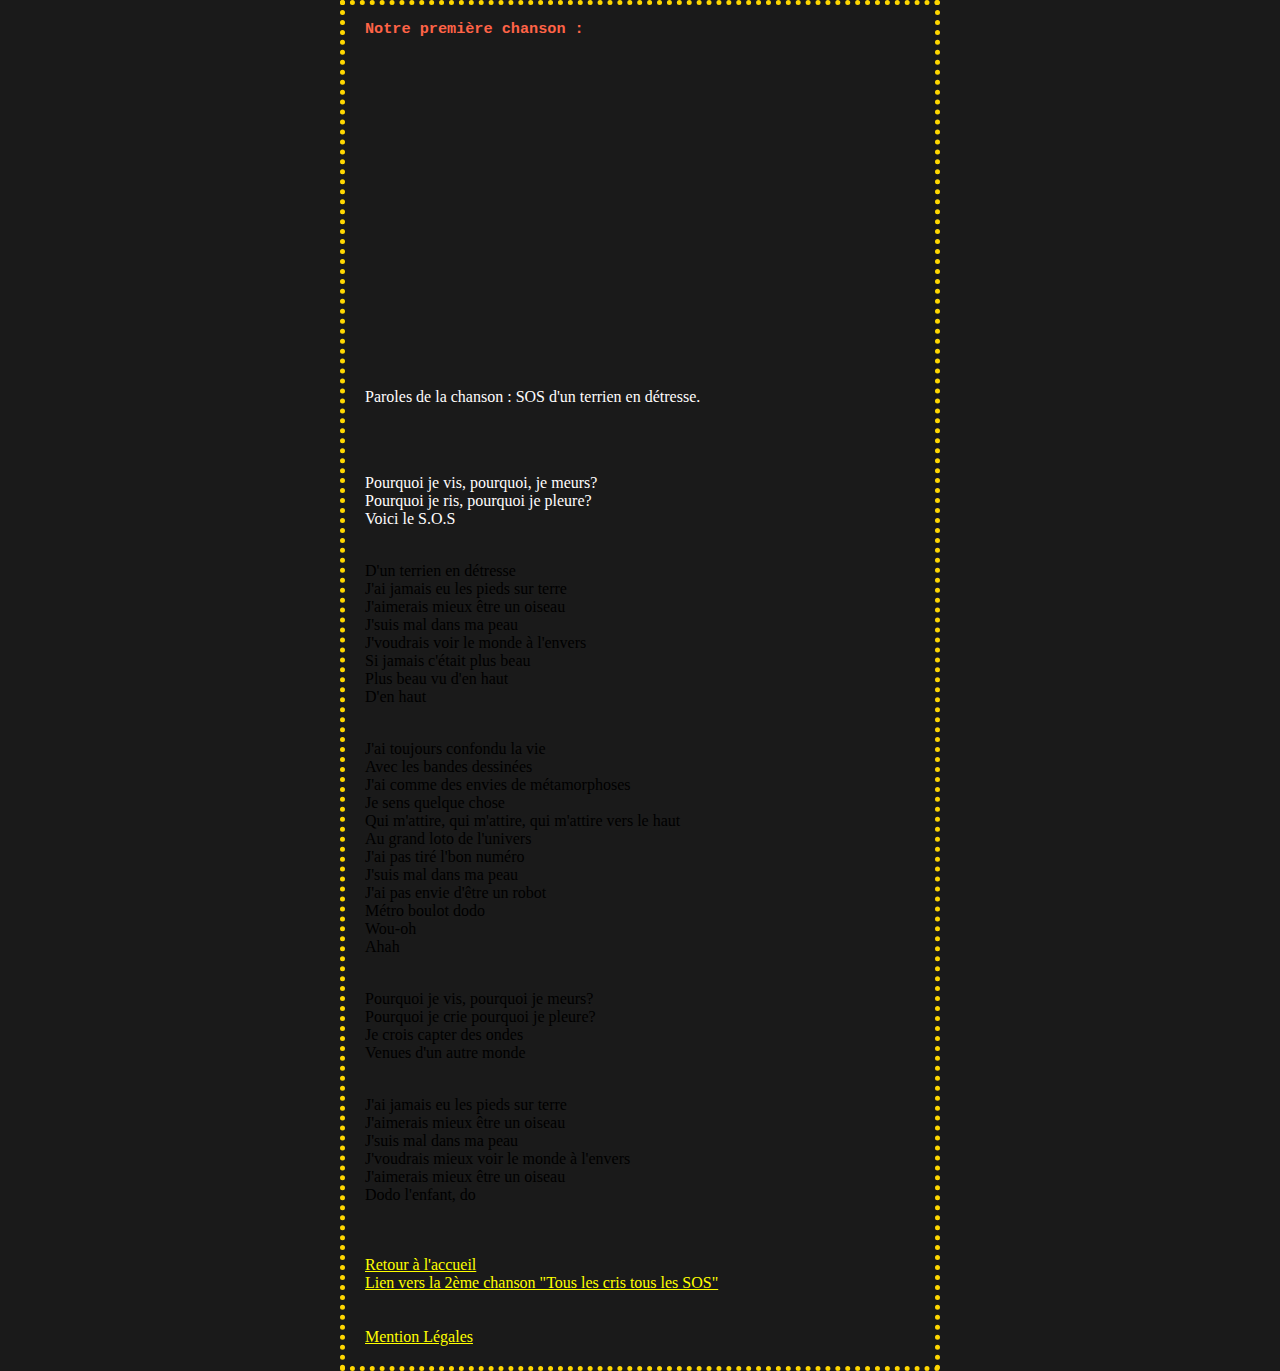
<file: chanson1.html>
<!DOCTYPE html>
<html lang="fr">
<head>
<meta charset="utf-8">
<title>1 ère Chanson</title>
<link href="style.css" rel="stylesheet" type="text/css">
	</head>
  <body>
<h3>Notre première chanson : </h3>
      
<iframe width="560" height="315" src="https://www.youtube.com/embed/JogioTloRB4" title="YouTube video player" frameborder="0" allow="accelerometer; autoplay; clipboard-write; encrypted-media; gyroscope; picture-in-picture" allowfullscreen></iframe>

<p>Paroles de la chanson : SOS d'un terrien en détresse.</p><br><br>
<p class= "refrain"></p>
<p>Pourquoi je vis, pourquoi, je meurs?<br>
 Pourquoi je ris, pourquoi je pleure?<br>
 Voici le S.O.S<br>
 <br>
 <p class= "couplet"></p>
 D'un terrien en détresse<br>
 J'ai jamais eu les pieds sur terre<br>
 J'aimerais mieux être un oiseau<br>
 J'suis mal dans ma peau<br>
 J'voudrais voir le monde à l'envers<br>
 Si jamais c'était plus beau<br>
 Plus beau vu d'en haut<br>
 D'en haut<br>
 <br>
 <p class= "couplet"></p>
 J'ai toujours confondu la vie<br>
 Avec les bandes dessinées<br>
 J'ai comme des envies de métamorphoses<br>
 Je sens quelque chose<br>
 Qui m'attire, qui m'attire, qui m'attire vers le haut<br>
 Au grand loto de l'univers<br>
 J'ai pas tiré l'bon numéro<br>
 J'suis mal dans ma peau<br>
 J'ai pas envie d'être un robot<br>
 Métro boulot dodo<br>
 Wou-oh<br>
 Ahah<br>
 <br>
 <p class= "refrain"></p>
 Pourquoi je vis, pourquoi je meurs?<br>
 Pourquoi je crie pourquoi je pleure?<br>
 Je crois capter des ondes<br>
 Venues d'un autre monde<br>
 <br>
 <p class= "couplet"></p>
 J'ai jamais eu les pieds sur terre<br>
 J'aimerais mieux être un oiseau<br>
 J'suis mal dans ma peau<br>
 J'voudrais mieux voir le monde à l'envers<br>
 J'aimerais mieux être un oiseau<br>
 Dodo l'enfant, do</p><br>
<br>
 <a href="index.html">Retour à l'accueil</a>
 <br>
 <a href="chanson2.html">Lien vers la 2ème chanson "Tous les cris tous les SOS"</a>
 <br>
 <br>
 <br>
 <a href="mention.html">Mention Légales</a>
</body>
</html>
</file>
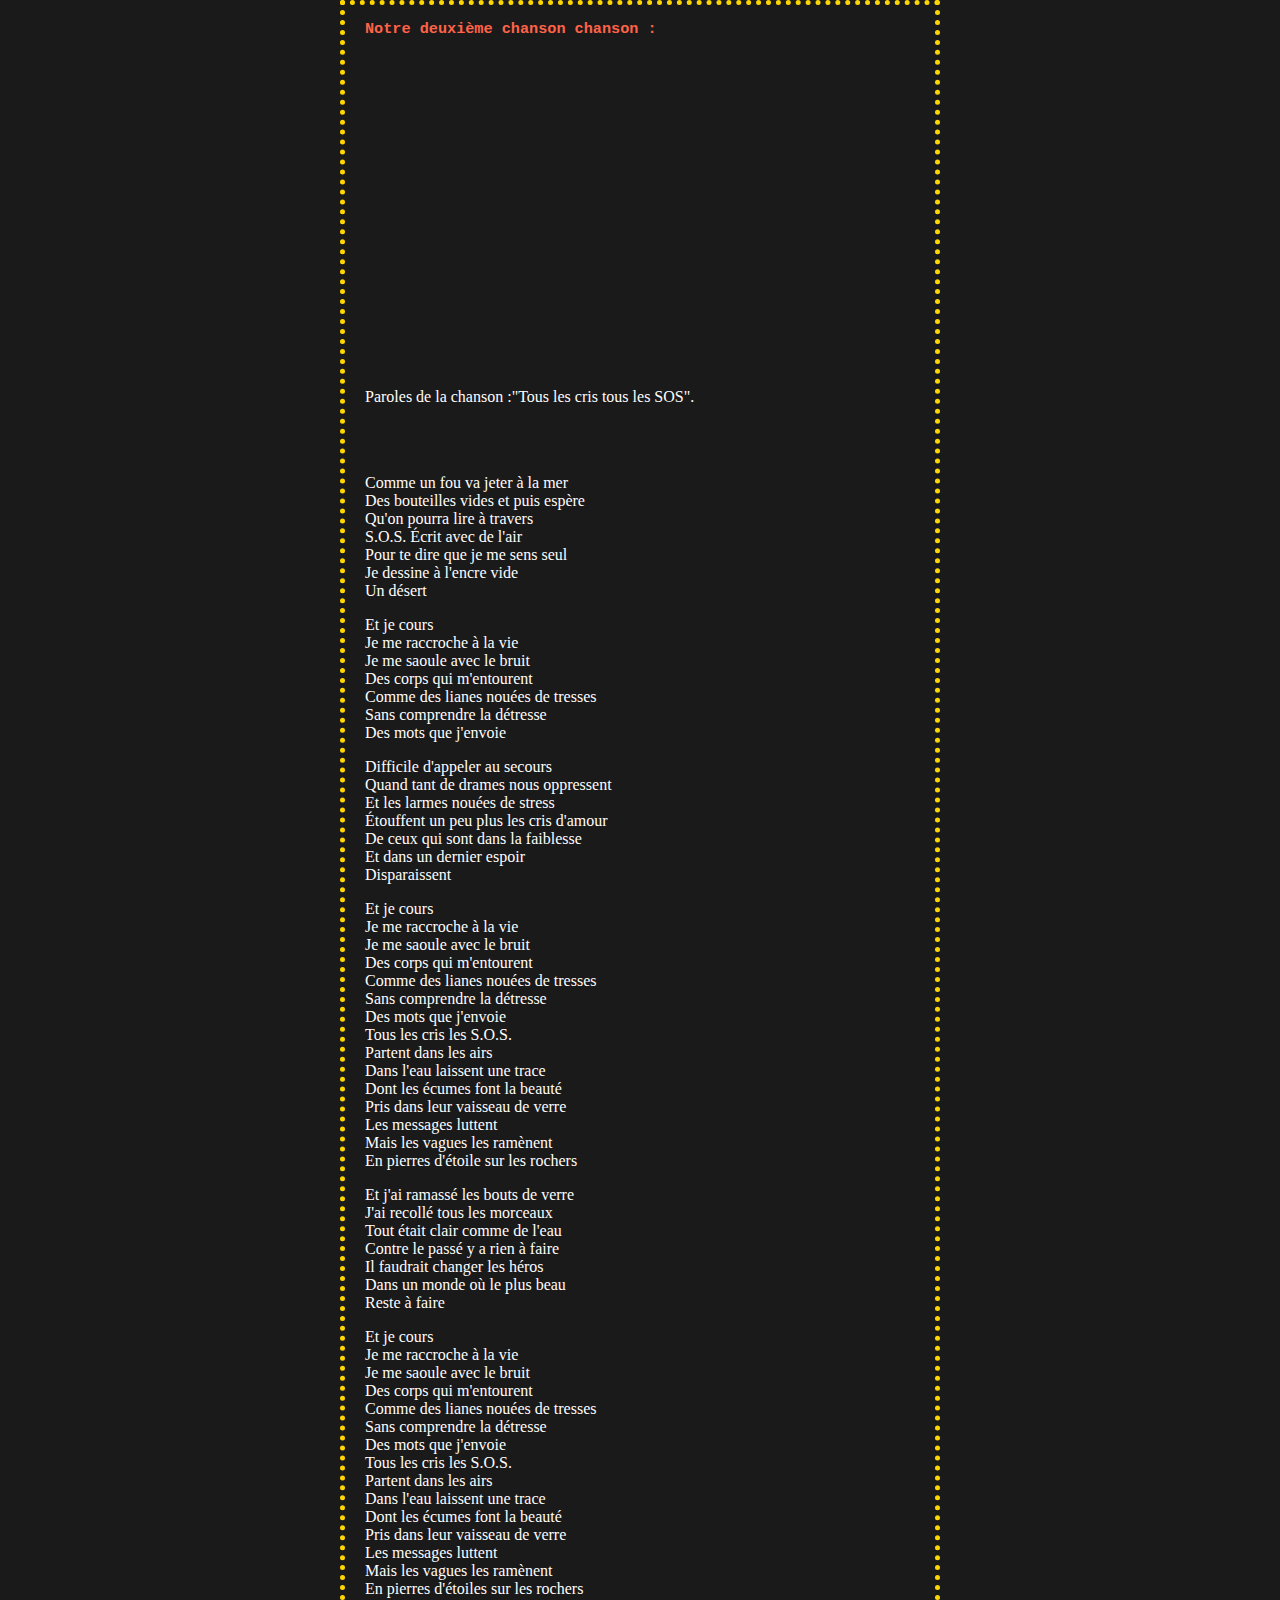
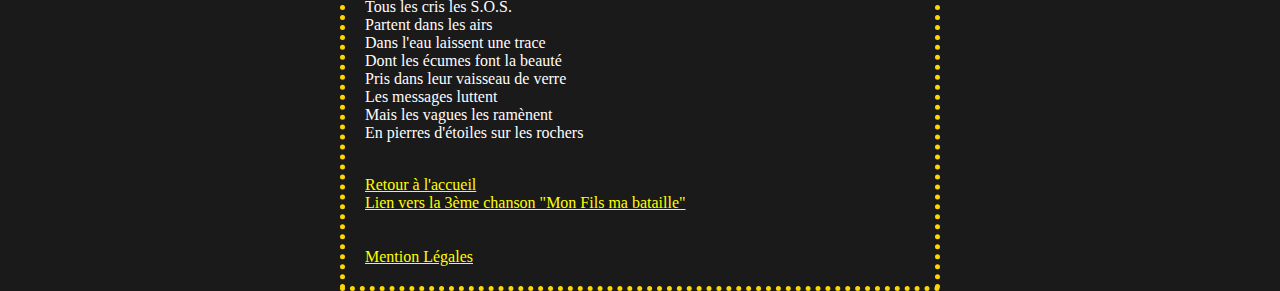
<file: chanson2.html>
<!DOCTYPE html>
<html lang="fr">
<head>
<meta charset="utf-8">
<title>2ème Chanson</title>
<link href="style.css" rel="stylesheet" type="text/css">
	</head>
  <body>
<h3>Notre deuxième chanson chanson : </h3>
      
<iframe width="560" height="315" src="https://www.youtube.com/embed/urWV2OjAmUQ" title="YouTube video player" frameborder="0" allow="accelerometer; autoplay; clipboard-write; encrypted-media; gyroscope; picture-in-picture" allowfullscreen></iframe>
<p>Paroles de la chanson :"Tous les cris tous les SOS".</p><br><br>
<p class= "couplet">
    Comme un fou va jeter à la mer <br>
    Des bouteilles vides et puis espère <br>
    Qu'on pourra lire à travers <br>
    S.O.S. Écrit avec de l'air <br>
    Pour te dire que je me sens seul <br>
    Je dessine à l'encre vide <br>
    Un désert <br>
    </p>
    <p class= "refrain">
    Et je cours <br>
    Je me raccroche à la vie <br>
    Je me saoule avec le bruit <br>
    Des corps qui m'entourent <br>
    Comme des lianes nouées de tresses <br>
    Sans comprendre la détresse <br>
    Des mots que j'envoie <br>
    </p>
    <p class= "couplet">
    Difficile d'appeler au secours <br>
    Quand tant de drames nous oppressent <br>
    Et les larmes nouées de stress <br>
    Étouffent un peu plus les cris d'amour <br>
    De ceux qui sont dans la faiblesse <br>
    Et dans un dernier espoir <br>
    Disparaissent<br>
    </p>
    <p class= "refrain">
    Et je cours <br>
    Je me raccroche à la vie <br>
    Je me saoule avec le bruit <br>
    Des corps qui m'entourent <br>
    Comme des lianes nouées de tresses <br>
    Sans comprendre la détresse <br>
    Des mots que j'envoie<br>
    Tous les cris les S.O.S. <br>
    Partent dans les airs <br>
    Dans l'eau laissent une trace <br>
    Dont les écumes font la beauté <br>
    Pris dans leur vaisseau de verre <br>
    Les messages luttent <br>
    Mais les vagues les ramènent <br>
    En pierres d'étoile sur les rochers<br>
    </p>
    <p class= "couplet">
    Et j'ai ramassé les bouts de verre <br>
    J'ai recollé tous les morceaux <br>
    Tout était clair comme de l'eau <br>
    Contre le passé y a rien à faire <br>
    Il faudrait changer les héros <br>
    Dans un monde où le plus beau <br>
    Reste à faire<br>
    </p>
    <p class= "refrain">
    Et je cours <br>
    Je me raccroche à la vie <br>
    Je me saoule avec le bruit <br>
    Des corps qui m'entourent <br>
    Comme des lianes nouées de tresses <br>
    Sans comprendre la détresse <br> 
    Des mots que j'envoie <br>
    Tous les cris les S.O.S. <br>
    Partent dans les airs <br>
    Dans l'eau laissent une trace <br>
    Dont les écumes font la beauté <br>
    Pris dans leur vaisseau de verre <br>
    Les messages luttent <br>
    Mais les vagues les ramènent <br>
    En pierres d'étoiles sur les rochers<br>
    Tous les cris les S.O.S. <br>
    Partent dans les airs <br>
    Dans l'eau laissent une trace <br>
    Dont les écumes font la beauté <br>
    Pris dans leur vaisseau de verre <br>
    Les messages luttent <br>
    Mais les vagues les ramènent <br>
    En pierres d'étoiles sur les rochers<br>
    </p>
    <br>
    <a href="index.html">Retour à l'accueil</a>
    <br>
    <a href="chanson3.html">Lien vers la 3ème chanson "Mon Fils ma bataille"</a>
    <br>
    <br>
    <br>
    <a href="mention.html">Mention Légales</a>
</body>
</html>
</file>
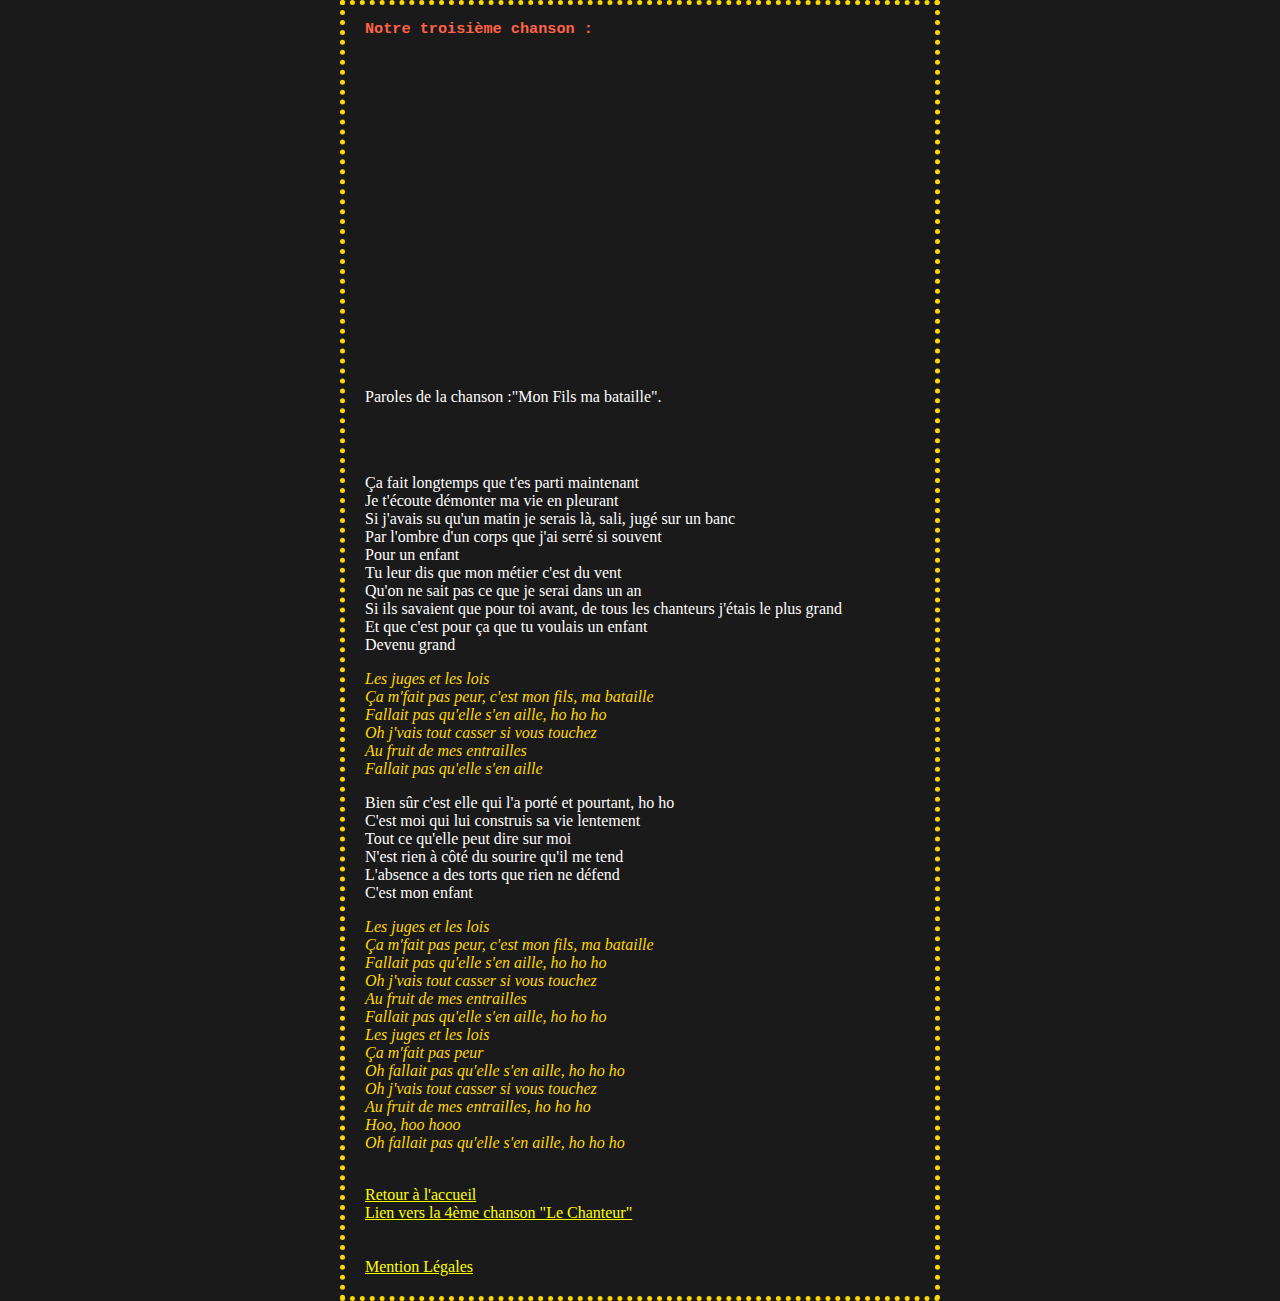
<file: chanson3.html>
<!DOCTYPE html>
<html lang="fr">
<head>
<meta charset="utf-8">
<title>3ème chanson</title>
<link href="style.css" rel="stylesheet" type="text/css">
	</head>
  <body>
<h3>Notre troisième chanson : </h3>
<iframe width="560" height="315" src="https://www.youtube.com/embed/vUOxbQO6IE4" title="YouTube video player" frameborder="0" allow="accelerometer; autoplay; clipboard-write; encrypted-media; gyroscope; picture-in-picture" allowfullscreen></iframe>
<p>Paroles de la chanson :"Mon Fils ma bataille".</p><br><br>
<p class= "couplet">
    Ça fait longtemps que t'es parti maintenant<br>
        Je t'écoute démonter ma vie en pleurant<br>
            Si j'avais su qu'un matin je serais là, sali, jugé sur un banc<br>
                Par l'ombre d'un corps que j'ai serré si souvent<br>
                    Pour un enfant<br>
                        Tu leur dis que mon métier c'est du vent<br>
                            Qu'on ne sait pas ce que je serai dans un an<br>
                                Si ils savaient que pour toi avant, de tous les chanteurs j'étais le plus grand<br>
                                    Et que c'est pour ça que tu voulais un enfant<br>
                                        Devenu grand<br>
                                        </p>
                                        <p class= "refrain">
                                        <em>Les juges et les lois<br>
                                                Ça m'fait pas peur, c'est mon fils, ma bataille<br>
                                                    Fallait pas qu'elle s'en aille, ho ho ho<br>
                                                        Oh j'vais tout casser si vous touchez<br>
                                                            Au fruit de mes entrailles<br>
                                                                Fallait pas qu'elle s'en aille<br></em>
                                                                </p>
                                                                <p class= "couplet">     
                                                                    Bien sûr c'est elle qui l'a porté et pourtant, ho ho<br>
                                                                        C'est moi qui lui construis sa vie lentement<br>
                                                                            Tout ce qu'elle peut dire sur moi<br>
                                                                              N'est rien à côté du sourire qu'il me tend<br>
                                                                                    L'absence a des torts que rien ne défend<br>
                                                                                        C'est mon enfant<br>
                                                                                            </p>
                                                                                            <p class= "refrain">
                                                                                            <em>Les juges et les lois<br>
                                                                                                Ça m'fait pas peur, c'est mon fils, ma bataille<br>
                                                                                                    Fallait pas qu'elle s'en aille, ho ho ho<br>
                                                                                                        Oh j'vais tout casser si vous touchez<br>
                                                                                                            Au fruit de mes entrailles<br>
                                                                                                                Fallait pas qu'elle s'en aille, ho ho ho<br>
                                                                                                                    Les juges et les lois<br>
                                                                                                                        Ça m'fait pas peur<br>
                                                                                                                            Oh fallait pas qu'elle s'en aille, ho ho ho<br>
                                                                                                                                Oh j'vais tout casser si vous touchez<br>
                                                                                                                                    Au fruit de mes entrailles, ho ho ho<br>
                                                                                                                                        Hoo, hoo hooo<br>
                                                                                                                                            Oh fallait pas qu'elle s'en aille, ho ho ho<br></em>
                                                                                        </p>       
<br>
<a href="index.html">Retour à l'accueil</a>
<br>
<a href="chanson4.html">Lien vers la 4ème chanson "Le Chanteur"</a>
<br>
<br>
<br>
<a href="mention.html">Mention Légales</a>

</body>
</html>
</file>
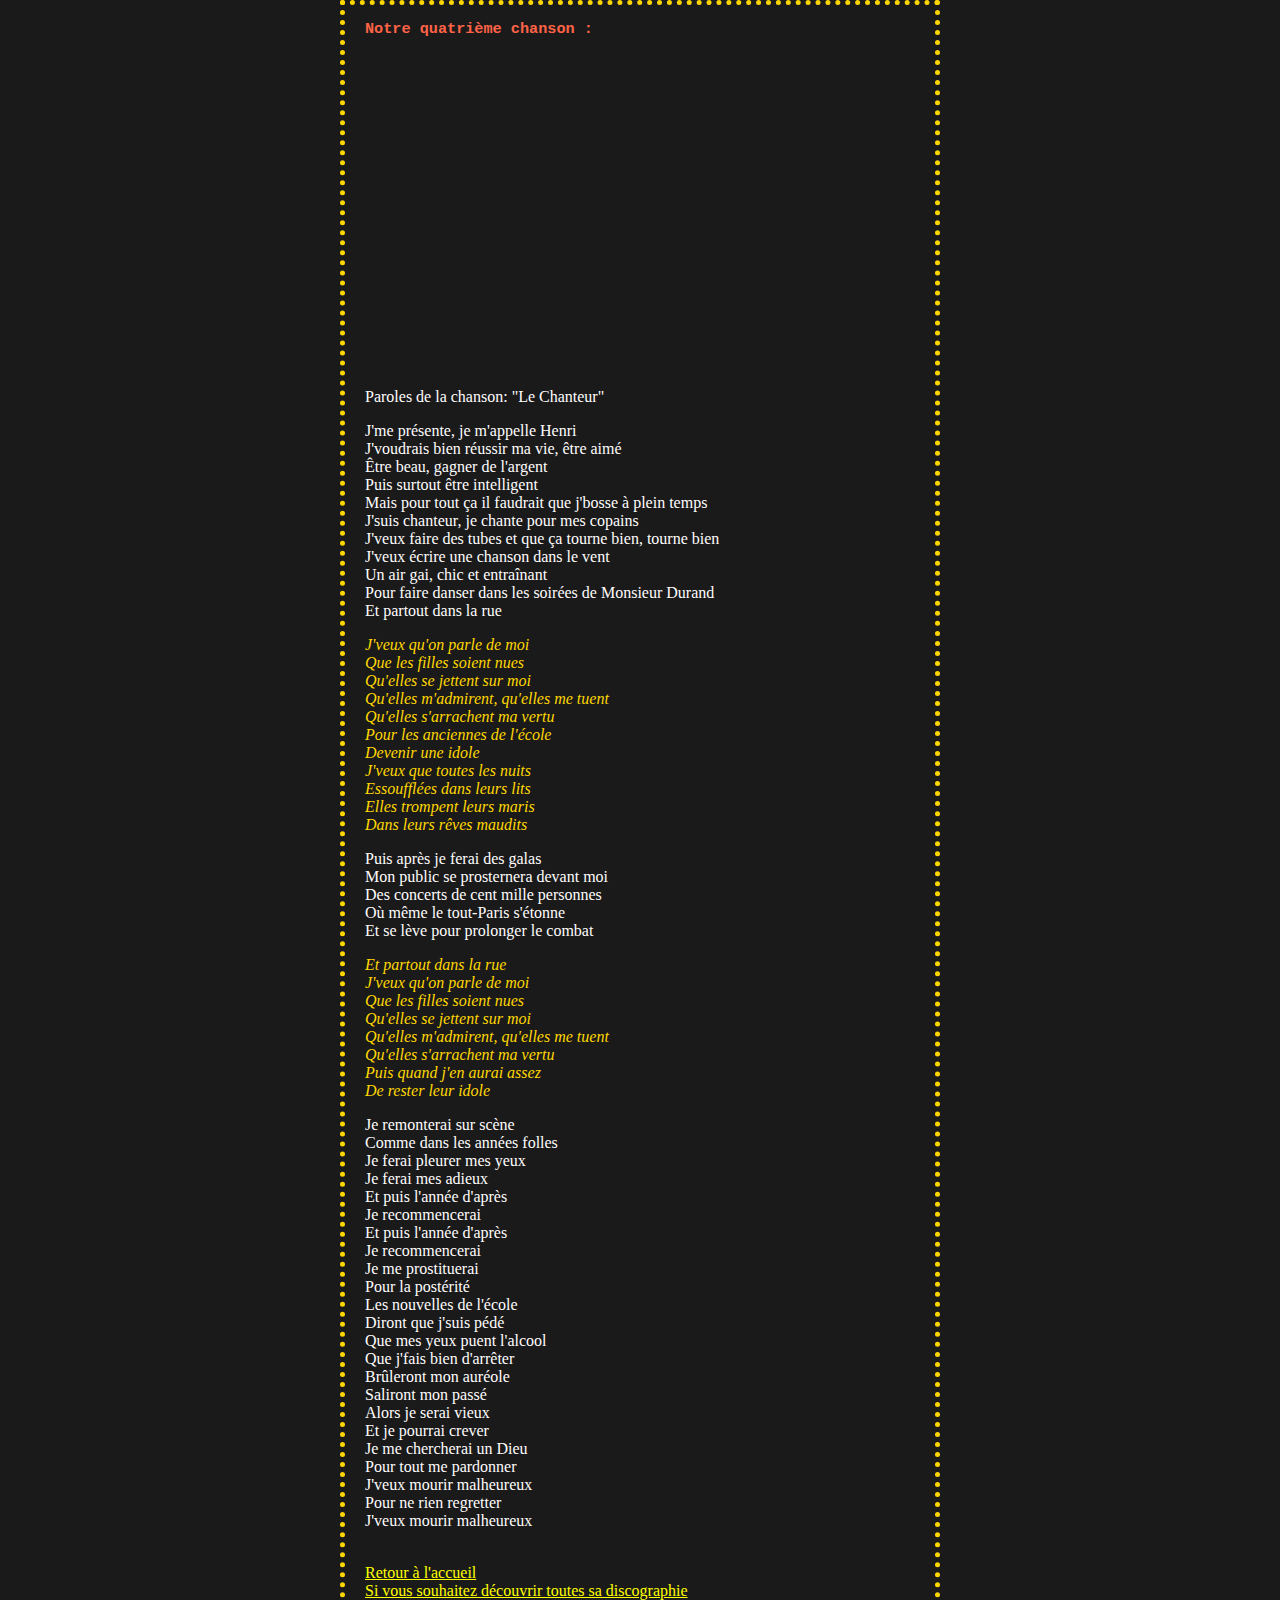
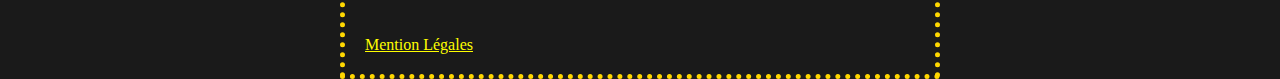
<file: chanson4.html>
<!DOCTYPE html>
<html lang="fr">
<head>
<meta charset="utf-8">
<title>4ème chanson</title>
<link href="style.css" rel="stylesheet" type="text/css">
	</head>
  <body>
<h3>Notre quatrième chanson : </h3>
<iframe width="560" height="315" src="https://www.youtube.com/embed/HXdP15Ubu6M" title="YouTube video player" frameborder="0" allow="accelerometer; autoplay; clipboard-write; encrypted-media; gyroscope; picture-in-picture" allowfullscreen></iframe>
<p>Paroles de la chanson: "Le Chanteur"
    <p class= "couplet">
    J'me présente, je m'appelle Henri<br>
    J'voudrais bien réussir ma vie, être aimé<br>
    Être beau, gagner de l'argent<br>
    Puis surtout être intelligent<br>
    Mais pour tout ça il faudrait que j'bosse à plein temps<br>
    J'suis chanteur, je chante pour mes copains<br>
    J'veux faire des tubes et que ça tourne bien, tourne bien<br>
    J'veux écrire une chanson dans le vent<br>
    Un air gai, chic et entraînant<br>
    Pour faire danser dans les soirées de Monsieur Durand<br>
    Et partout dans la rue<br>
    </p>
    <p class= "refrain">
    <em>J'veux qu'on parle de moi<br>
    Que les filles soient nues<br>
    Qu'elles se jettent sur moi<br>
    Qu'elles m'admirent, qu'elles me tuent<br>
    Qu'elles s'arrachent ma vertu<br>
    Pour les anciennes de l'école<br>
    Devenir une idole<br>
    J'veux que toutes les nuits<br>
    Essoufflées dans leurs lits<br>
    Elles trompent leurs maris<br>
    Dans leurs rêves maudits<br></em>
    </p>
    <p class= "couplet">
    Puis après je ferai des galas<br>
    Mon public se prosternera devant moi<br>
    Des concerts de cent mille personnes<br>
    Où même le tout-Paris s'étonne<br>
    Et se lève pour prolonger le combat<br>
    <p class= "refrain">
    <em>Et partout dans la rue<br>
    J'veux qu'on parle de moi<br>
    Que les filles soient nues<br>
    Qu'elles se jettent sur moi<br>
    Qu'elles m'admirent, qu'elles me tuent<br>
    Qu'elles s'arrachent ma vertu<br>
    Puis quand j'en aurai assez<br>
    De rester leur idole<br></em>
    </p>
    <p class= "couplet">
    Je remonterai sur scène<br>
    Comme dans les années folles<br>
    Je ferai pleurer mes yeux<br>
    Je ferai mes adieux<br>
    Et puis l'année d'après<br>
    Je recommencerai<br>
    Et puis l'année d'après<br>
    Je recommencerai<br>
    Je me prostituerai<br>
    Pour la postérité<br>
    Les nouvelles de l'école<br>
    Diront que j'suis pédé<br>
    Que mes yeux puent l'alcool<br>
    Que j'fais bien d'arrêter<br>
    Brûleront mon auréole<br>
    Saliront mon passé<br>
    Alors je serai vieux<br>
    Et je pourrai crever<br>
    Je me chercherai un Dieu<br>
    Pour tout me pardonner<br>
    J'veux mourir malheureux<br>
    Pour ne rien regretter<br>
    J'veux mourir malheureux<br>
    </p>
    <br>
    <a href="index.html">Retour à l'accueil</a>
<br>
<a href="discographie.html">Si vous souhaitez découvrir toutes sa discographie</a>
<br>
<br>
<br>
<a href="mention.html">Mention Légales</a>
</body>
</html>
</file>
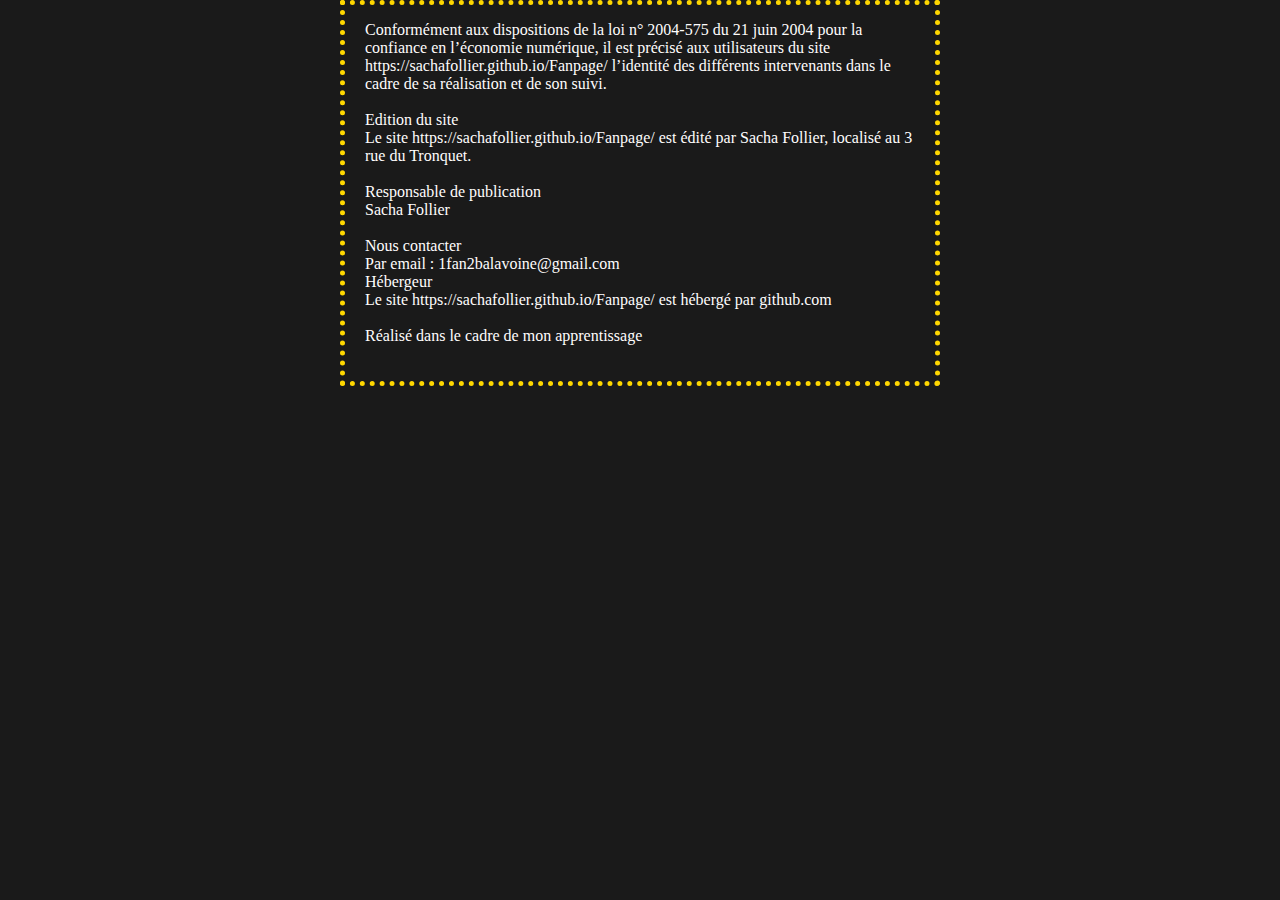
<file: mention.html>
<!DOCTYPE html>
<html lang="fr">
<head>
<meta charset="utf-8">
<title>Mention Légales</title>
<link href="style.css" rel="stylesheet" type="text/css">
	</head>
  <body>
   <p> Conformément aux dispositions de la loi n° 2004-575 du 21 juin 2004 pour la confiance en l’économie numérique, il est précisé aux utilisateurs du site https://sachafollier.github.io/Fanpage/ l’identité des différents intervenants dans le cadre de sa réalisation et de son suivi.<br>
    <br>
    Edition du site<br>
    Le site https://sachafollier.github.io/Fanpage/ est édité par Sacha Follier, localisé au 3 rue du Tronquet.<br>
    <br>
    Responsable de publication<br>
    Sacha Follier<br>
    <br>
    Nous contacter<br>
    Par email : 1fan2balavoine@gmail.com<br>
    Hébergeur<br>
    Le site https://sachafollier.github.io/Fanpage/ est hébergé par github.com<br>
    <br>
    Réalisé dans le cadre de mon apprentissage</p>
    
</body>
</html>
</file>
<file: style.css>
@media screen and (min-width: 8em) {
	.container {
		margin: 1em 2em;
	  }
	}
h1 {
    color: rgb(255, 253, 253);
    width: 500px;
    border: 6px solid gold;
	border-style: groove;
  }
   p {
	color: rgb(255, 253, 253);
	}
body {
		width: 600px;
		margin: 0 auto;
		background-color: #000000e5;
		padding: 0 20px 20px 20px;
		border: 5px solid gold;
		border-style: dotted;

	  }
	h2 {
		color:red;
		font-family:Verdana, Geneva, Tahoma, sans-serif;
	}
	h3 {
		color:tomato;
		font-family:monospace;
	}
li {
	color:tan;
	shape-outside: circle(50%) border-box;
}
em {
	color:gold;
}
a {
	color:yellow;
}
*{box-sizing: border-box;}

.post{
	width: 950px;
	margin: 20px;
	padding: 20px;
}
@media only screen and (max-width: 960px ) {
	.post{
		width: auto;
	}
}
</file>
